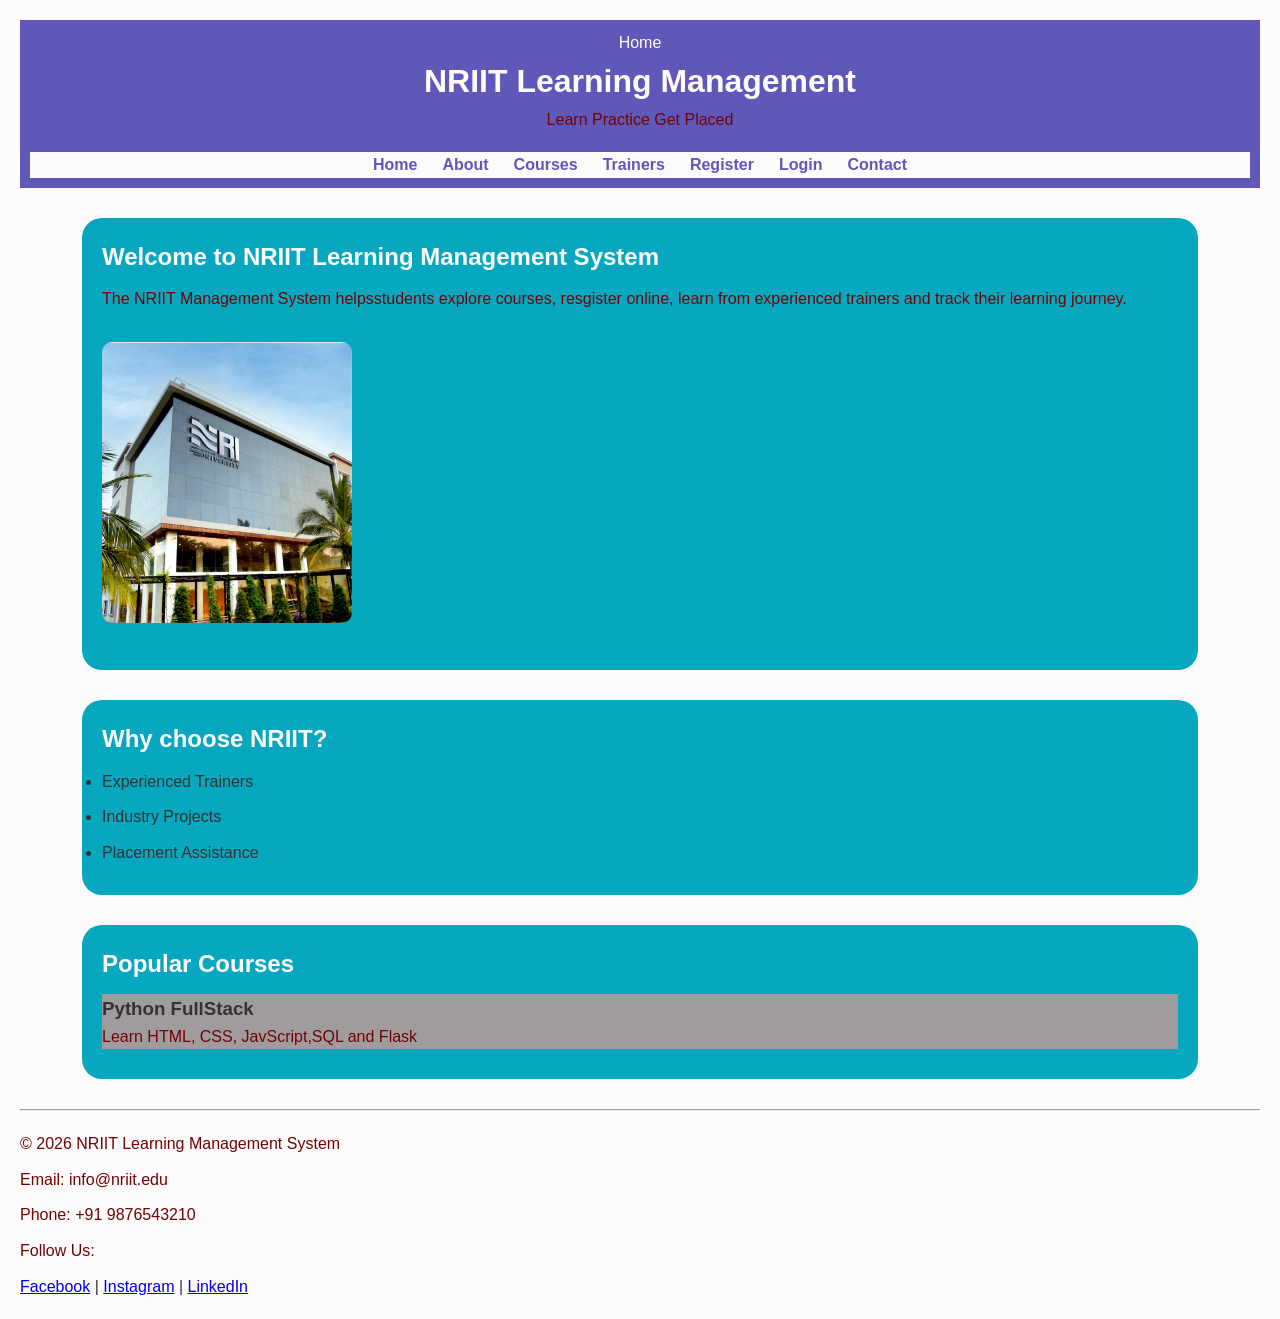
<file: index.html>
<!doctype html>
<html lang="en">

<head>
  <meta charset="UTF-8" />
  <meta name="viewport" content="width=device-width, initial-scale=1.0" />
  <link rel="stylesheet" href="css/style.css">
  <title>Home</title>
</head>

<body>
  <header>
    Home <br />
    <h1>NRIIT Learning Management</h1>
    <p>Learn Practice Get Placed</p>
    <nav>
      <a href="index.html">Home</a>
      <a href="about.html">About</a>
      <a href="courses.html">Courses</a>
      <a href="trainers.html">Trainers</a>
      <a href="register.html">Register</a>
      <a href="login.html">Login</a>
      <a href="contact.html">Contact</a>
    </nav>
  </header>
  <main>
    <section>
      <h2>Welcome to NRIIT Learning Management System</h2>
      <p>
        The NRIIT Management System helpsstudents explore courses, resgister online, learn from experienced trainers and
        track their learning journey.
      </p>
      <img src="image/image.jpg" alt="LMS Banner" width="250" class="banner" class="banner">
    </section>
    <section>
      <h2>Why choose NRIIT?</h2>
      <ul>
        <li>Experienced Trainers</li>
        <li>Industry Projects</li>
        <li>Placement Assistance</li>
      </ul>
    </section>
    <section>
      <h2>Popular Courses</h2>
      <article>
        <h3>Python FullStack</h3>
        <p>Learn HTML, CSS, JavScript,SQL and Flask</p>
      </article>
    </section>
  </main>
  <footer>

    <hr>

    <p>&copy; 2026 NRIIT Learning Management System</p>

    <p>Email: info@nriit.edu</p>

    <p>Phone: +91 9876543210</p>

    <p>Follow Us:</p>

    <a href="#">Facebook</a> |

    <a href="#">Instagram</a> |

    <a href="#">LinkedIn</a>

  </footer>
  <script src="js/script.js"></script>
</body>

</html>
</file>
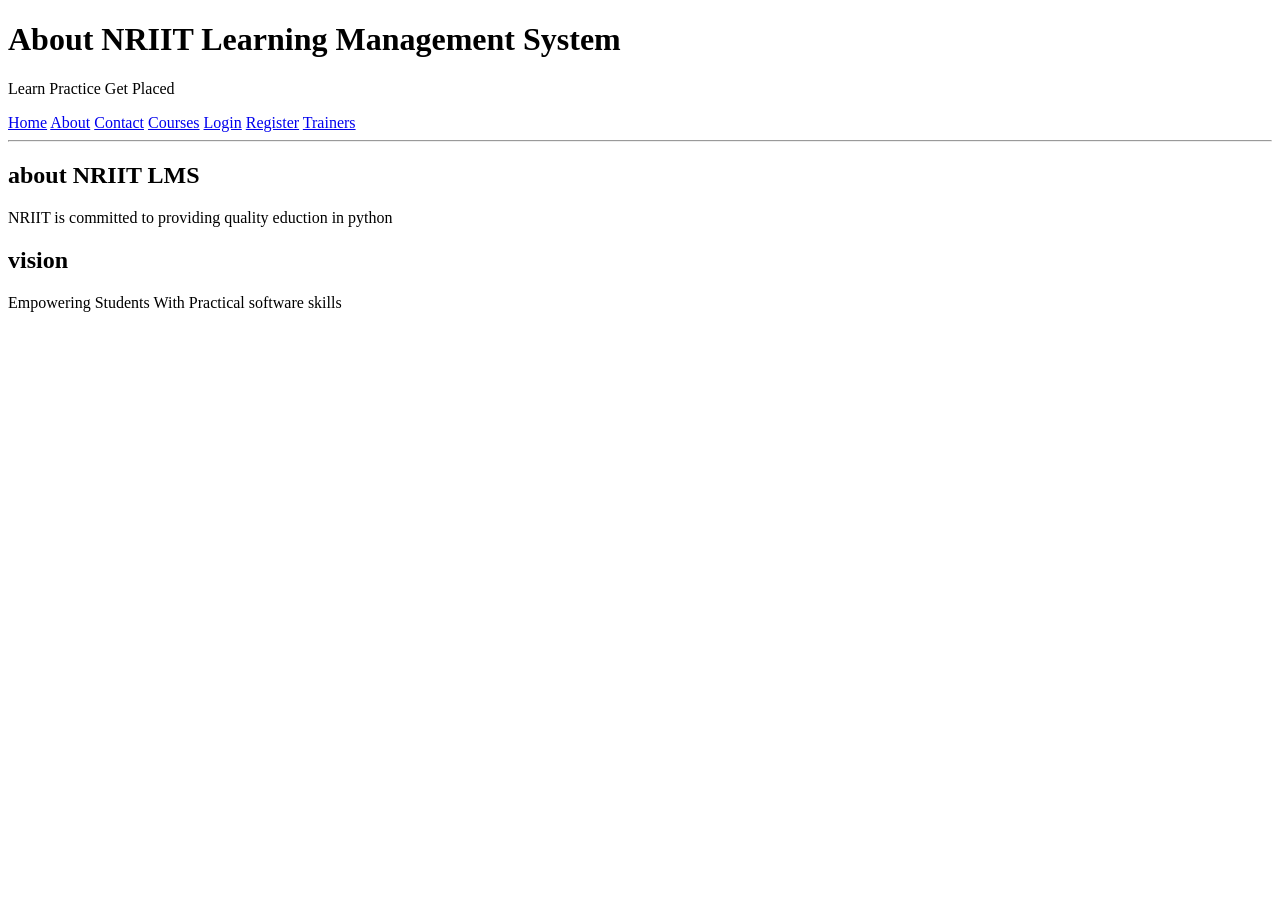
<file: about.html>
<!DOCTYPE html>
<html lang="en">
<head>
    <meta charset="UTF-8">
    <meta name="viewport" content="width=device-width, initial-scale=1.0">
    <title>About page</title>
</head>
<body>
    <header>
    <h1>About NRIIT Learning Management System</h1>
    <p>Learn Practice Get Placed</p>
    <nav>
        <a href="index.html">Home</a>
        <a href="about.html">About</a>
        <a href="contact.html">Contact</a>
        <a href="courses.html">Courses</a>
        <a href="login.html">Login</a>
        <a href="register.html">Register</a>
        <a href="trainers.html">Trainers</a>
    </nav>
    <hr>
    </header>
    <main>
        <section>
            <h2>about NRIIT LMS</h2>
            <P>NRIIT is committed to providing quality eduction in python</P>
        </section>
        <section>
            <h2>vision</h2>
            <p>Empowering Students With Practical software skills</p>
        </section>
    </main>
    
</body>
</html>
</file>
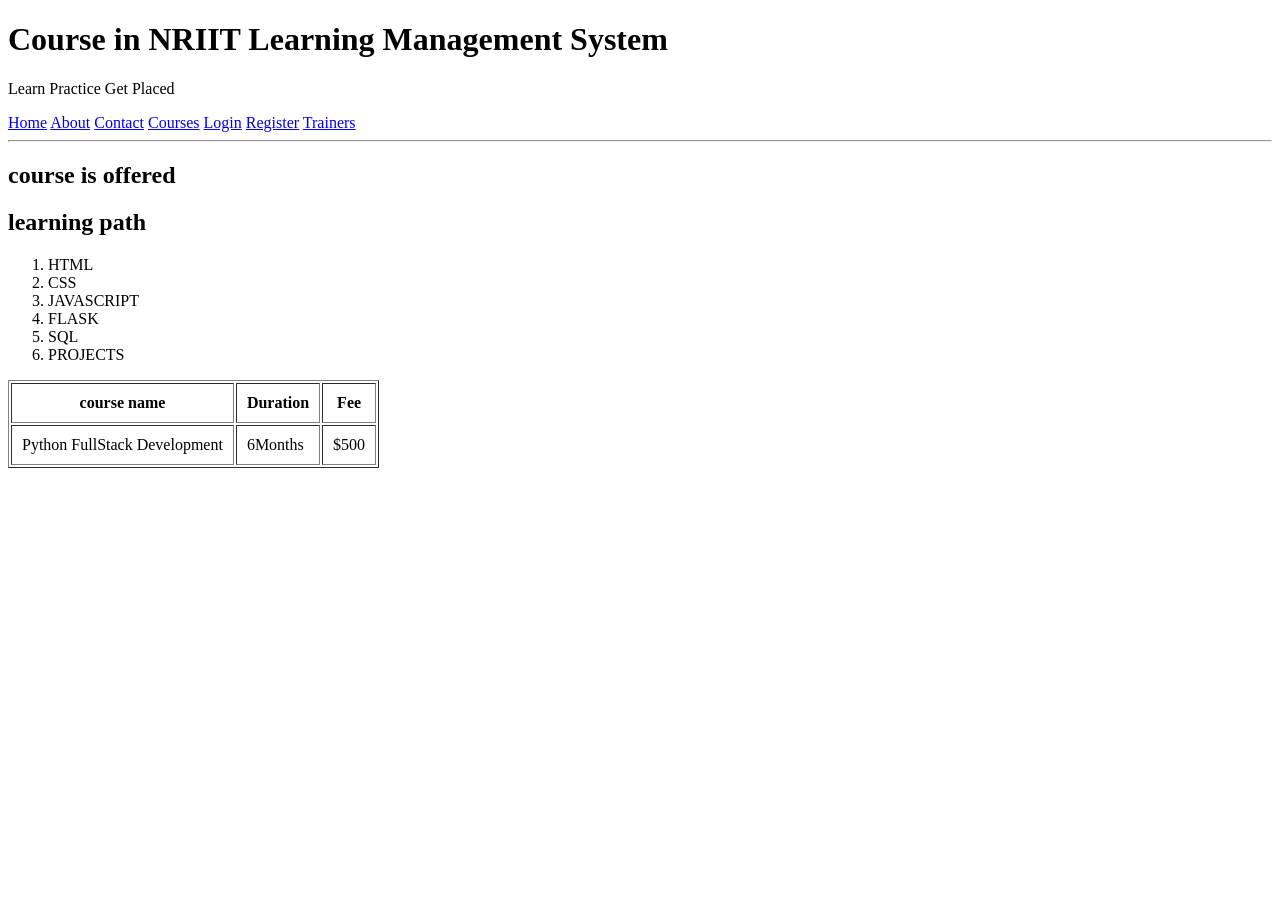
<file: courses.html>
<!DOCTYPE html>
<html lang="en">
<head>
    <meta charset="UTF-8">
    <meta name="viewport" content="width=device-width, initial-scale=1.0">
    <title>Course Page</title>
</head>
<body>
    <header>
    <h1>Course in NRIIT Learning Management System</h1>
    <p>Learn Practice Get Placed</p>
    <nav>
        <a href="index.html">Home</a>
        <a href="about.html">About</a>
        <a href="contact.html">Contact</a>
        <a href="courses.html">Courses</a>
        <a href="login.html">Login</a>
        <a href="register.html">Register</a>
        <a href="trainers.html">Trainers</a>
    </nav>
    <hr>
    </header>
    <main>
        <section>
            <h2>course is offered</h2>
            <table border="1" cellpadding="10">
            <tr>
                <th> course name</th>
                <th>Duration</th>
                <th>Fee</th>
            </tr>
            <tr>
                <td>Python FullStack Development</td>
                <td>6Months</td>
                <td>$500</td>
            </tr>
        </section>
        <section>
            <h2>learning path</h2>
            <ol>
                <li>HTML</li>
                <li>CSS</li>
                <li>JAVASCRIPT</li>
                <li>FLASK</li>
                <li>SQL</li>
                <li>PROJECTS</li>
            </ol>
        </section>
    
</body>
</html>
</file>
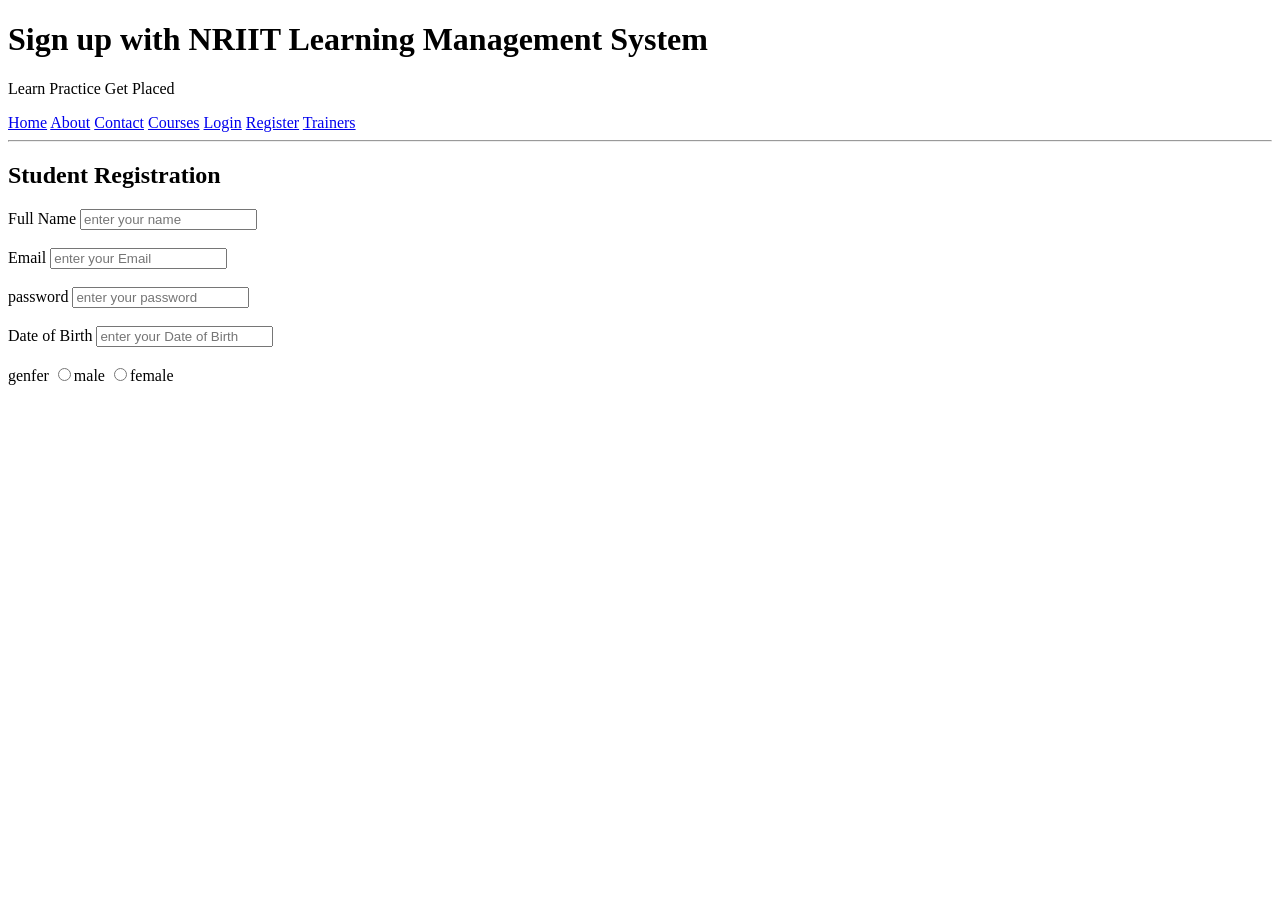
<file: register.html>
<!DOCTYPE html>
<html lang="en">
<head>
    <meta charset="UTF-8">
    <meta name="viewport" content="width=device-width, initial-scale=1.0">
    <title>Register Page</title>
</head>
<body>
    <header>
    <h1>Sign up with NRIIT Learning Management System</h1>
    <p>Learn Practice Get Placed</p>
    <nav>
        <a href="index.html">Home</a>
        <a href="about.html">About</a>
        <a href="contact.html">Contact</a>
        <a href="courses.html">Courses</a>
        <a href="login.html">Login</a>
        <a href="register.html">Register</a>
        <a href="trainers.html">Trainers</a>
    </nav>
    <hr>
    </header>
    <main>
        <h2>Student Registration</h2>
        <form>
            <label>Full Name</label>
            <input type="text" placeholder="enter your name"><br><br>
            <label>Email</label>
            <input type="Email"placeholder="enter your Email"><br><br>
            <label>password</label>
            <input type ="password" placeholder="enter your password"><br><br>
            <label>Date of Birth</label>
            <input type="Date of Birth"placeholder="enter your Date of Birth"><br><br>
            <label>genfer</label>
            <input type="radio"name="gender"value="male">male
            <input type="radio"name="gender"value="female">female
        </form>
    </main>
    
</body>
</html>
</file>
<file: css/style.css>
*{
    margin: 0;
    padding: 0;
    box-sizing: border-box;

}

body{
    font-family: Arial,Helvetica, sans-serif;
    line-height: 1.6;
    background-color: #fdfbfb;
    color: #333;
    padding: 20px;
}
header{
    background-color: #6058b9;
    color:#fdfbfb;
    padding:30px;
    padding:10px;
    text-align:center;
}
hr{
    margin: 20px 0;
}
nav{
    background-color: #fdfbfb;
    justify-content: center;
    gap: 25px;
    margin-top: 20px;
    flex-wrap: wrap;
    display: flex;
}
nav a{
    color: #6058b9;
    text-decoration: none;
    font-weight: bold;
}
nav a:hover{
    text-decoration: underline;
}
main{
    margin:auto;
    width:90%;
    margin-top:30px;
}
section{
    margin-bottom:30px;
    background-color: #08a7c0;
    padding:20px;
    border-radius:20px;
}
h2{
    color: #fdfdfd;
    margin-bottom:10px;
}
p{
    color: #720303;
    margin-bottom:10px;
}
.banner{
    width:60%
    display: block;
    margin: 20px auto;
    border-radius: 10px;
}
li{
    margin-bottom: 10px;
}
article{
    background-color: #a09c9d;
}
table{
    width:100%;
    border-collapse: collapse;
    margin-top: 20px;
    color: #120d0d;
}
td{
    padding:10px;
    text-align:center
}
table, th, td{
    border: 1px solid #ccc;
}
tr:hover{
    background-color: #f2f2f2;
}
ol{
    margin-left: 50px;
    padding:10px;
}
ol li{
    margin-bottom: 10px;
}
form{
    margin-top: 20px;
}
label{
    display: block;
    margin-bottom: 2px;
    font-weight: bold;
}
</file>
